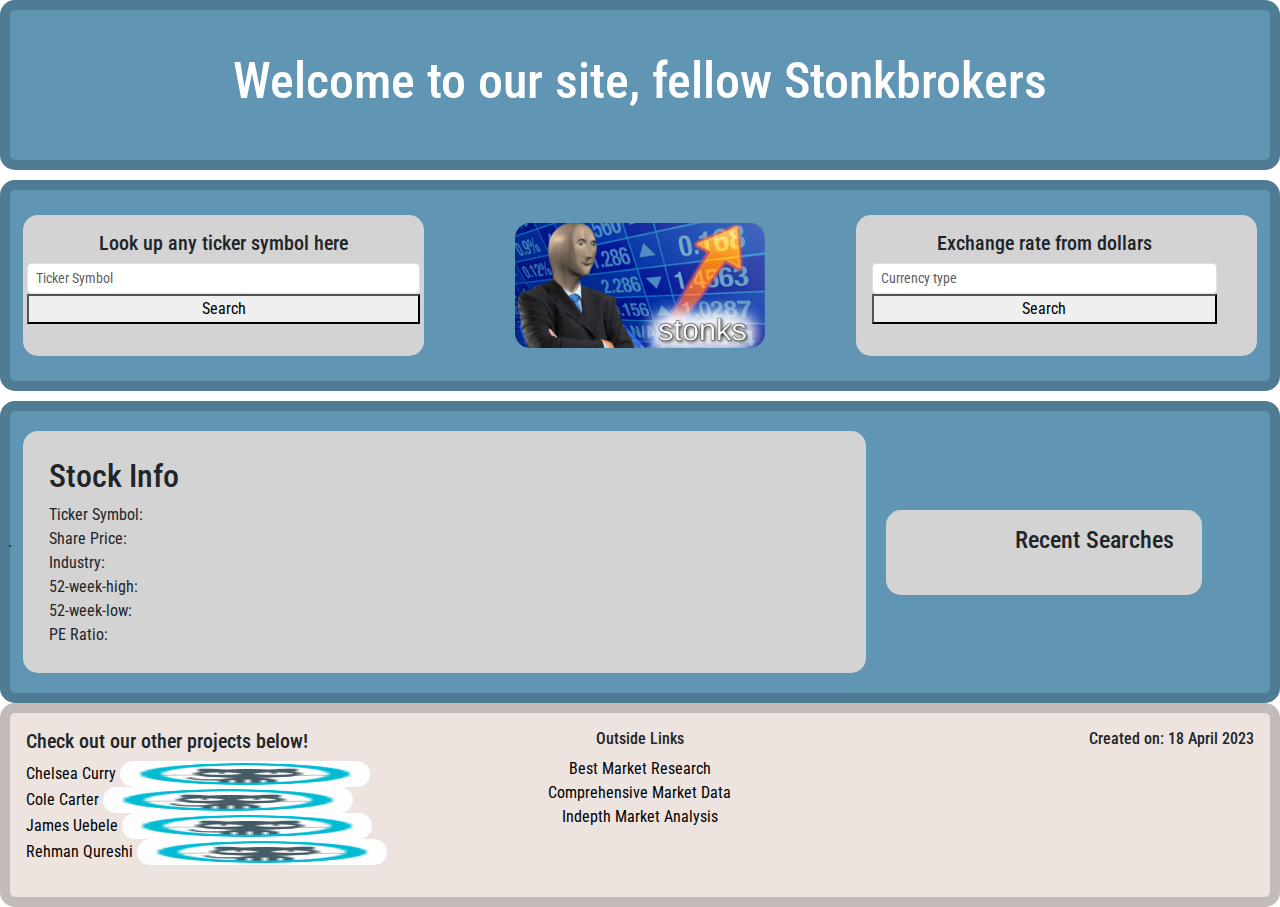
<file: index.html>
<!DOCTYPE html>
<html lang="en">
<head>
    <meta charset="UTF-8">
    <meta http-equiv="X-UA-Compatible" content="IE=edge">
    <meta name="viewport" content="width=device-width, initial-scale=1.0">
    <!-- bootstrap css file -->
    <link rel="stylesheet" href="https://cdn.jsdelivr.net/npm/bootstrap@5.2.3/dist/css/bootstrap.min.css">
    <!-- bootstrap js file-->
    <script src= "https://cdn.jsdelivr.net/npm/bootstrap@5.2.3/dist/js/bootstrap.min.js" ></script>
    <!-- custom css file -->
    <link rel="stylesheet" href="style.css">
    <link rel="stylesheet" href="https://fonts.googleapis.com/css?family=Roboto+Condensed:wght@300">
    <title>Document</title>
</head>
<body>
    <!-- this is the top of the page -->
    <header id="header" class="text-center p-3 light-class card">
        <div class="light-class">
            <div class="row align-items-start">
                <h1 id="title">Welcome to our site, fellow Stonkbrokers</h1>
            </div>
        </div>
    </header>

    <!-- this is for the search bar, stonks guy, and forex sections -->
<div class=" text-center light-class card middle">
    <div class="row align-items-center">

        <div id="ticker-box" class="p-3 col type-box">
        <div class="row input-group-sm mb-3">
            <h5>Look up any ticker symbol here</h5>
            <input id="tickerBar" type="text" class="form-control" placeholder="Ticker Symbol" aria-label="ticker-symbol" aria-describedby="basic-addon1">
            <button id="tickerBtn" type="button" onclick="fetchTicker()">Search</button>
        </div>
        </div>
        <div id="stonks-box" class="p-3 col">
            <img src="./assets/stonks_meme.jpg" alt="stonks guy" height="200px" width="300px" id="image-box">
        </div>

        <div id="currency-box" class="row p-3 col type-box">
            <div class="row input-group-sm mb-3">
                <h5>Exchange rate from dollars</h5>
                <input id="currencyBar" type="text" class="form-control" placeholder="Currency type" aria-label="currency-type" aria-describedby="basic-addon1">
                <button id="currencyBtn" type="button" onclick="fetchCurrency()">Search</button>
                <span id="currency-span"></span>
            </div>
        </div>

    </div>
</div>
    <!-- this is for the ticker output and favorites list -->
    <div id="main" class=" justify-content-md-center text-center light-class second-row card">
    <div class="row second-card align-items-center">`
        <div id="company-info-box" class="row text-start col-8 p-3 light-class">
            <div class="row">
                <h2>Stock Info</h2>
                <span id="ticker-symbol-span">Ticker Symbol:</span>
                <span id="share-price-span">Share Price:</span>
                <span id="industry-span">Industry:</span>
                <span id="52-high-span">52-week-high:</span>
                <span id="52-low-span">52-week-low:</span>
                <span id="PE-ratio-span">PE Ratio:</span>
            </div>
        </div>
        <div id="favorites-box" class="row text-end col-3 light-class p-3">
            <h4>Recent Searches</h4>
            <ol id="search-list" class="list-unstyled">
                <li id="search-1"></li>
                <li id="search-2"></li>
                <li id="search-3"></li>
                <li id="search-4"></li>
                <li id="search-5"></li>
                <li id="search-6"></li>
            </ol>
        </div>
    </div>
    </div>
    <!-- this is a handsome footer for our page -->
    <footer id="footer" class=" text-center footer-card p-3 card">
        <div class="row align-items-start">
            <div class="col text-start">
                <h5>Check out our other projects below!</h5>
                <ul class="list-unstyled">
                    <li><a href="https://github.com/ccurrystar9186" target="_blank">Chelsea Curry <img src="./assets/icons8-github.gif" alt="github logo" id="Github-logo"></a></li>
                    <li><a href="https://github.com/ColeCarter9530" target="_blank">Cole Carter <img src="./assets/icons8-github.gif" alt="github logo" id="Github-logo"></a></li>
                    <li><a href="https://github.com/Juebele" target="_blank">James Uebele <img src="./assets/icons8-github.gif" alt="github logo" id="Github-logo" ></a></li>
                    <li><a href="https://github.com/arqureshi1" target="_blank">Rehman Qureshi <img src="./assets/icons8-github.gif" alt="github logo" id="Github-logo"></a></li>
                </ul>
            </div>

            <div id="links" class="col align-items-end">
                <ul class="row list-unstyled">
                    <h6>Outside Links</h6>
                    <li><a href="https://site.financialmodelingprep.com/ " target="_blank">Best Market Research</a></li>
                    <li><a href="https://valueinvesting.io/" target="_blank">Comprehensive Market Data</a></li>
                    <li><a href="https://alpharesearch.io/" target="_blank">Indepth Market Analysis</a></li>
                </ul>
            </div>

            <div class="col text-end">
                <h6>Created on: 18 April 2023</h6>
            </div>
        </div>

        
    </footer>
    <!-- necessary script files -->
    <script src="https://code.jquery.com/jquery-3.5.1.min.js"></script>
    <script src="https://cdn.jsdelivr.net/npm/bootstrap@5.3.0-alpha3/dist/js/bootstrap.bundle.min.js"></script>
    <script src="script.js"></script>
</body>
</html>
</file>
<file: style.css>
* {
    font-family: 'Roboto Condensed', sans-serif;
}

:root {
    --color-1: #6096B4;
    --color-2: #E5FDD1;
    --color-3: #C9F4AA;
    --color-4: #FCC2FC;
}

#title {
    color:#fff;
    font-size: 50px;
}


a{
    text-decoration: none;
    color: black;
    border-radius: 5px;
}

a:visited {
    color: black;
}

img {
    width: 50%;
    height: auto;
    min-width: 250px;
  }

.light-class {
    background-color: var(--color-1);
    border-radius: 15px;
    padding: 15px;
    margin: 10px;
}

.pink-class {
    background-color: var(--color-4)
}

.second-row {
    border-style:solid;
    border-width: 15px;
}

.first-row {
    border-style:solid;
    border-width: 15px;
}

.test-class {
    border-radius: 15px;
}

a:hover {
    background-color: lightblue;
    color: black;
  }

#Github-logo {
    height: 26px;
    width: 26px;
}
.card {
    border-style: solid;
    border-width: 10px;
    border-radius: 15px;
    padding: 10px;
    flex: 0 0 300px;
    margin: auto;
  }

  .type-box {
    background-color: #d3d3d3;
    border-radius: 15px;
    margin: 15px;
  }

  .second-card div{
    background-color: #d3d3d3;
    padding: 10px;
  }

.card img{
    border-radius: 15px;
}

.middle {
    margin-top: 10px;
    margin-bottom: 10px;
}

.footer-card {
    background-color: #EDE4E0;
}
</file>
